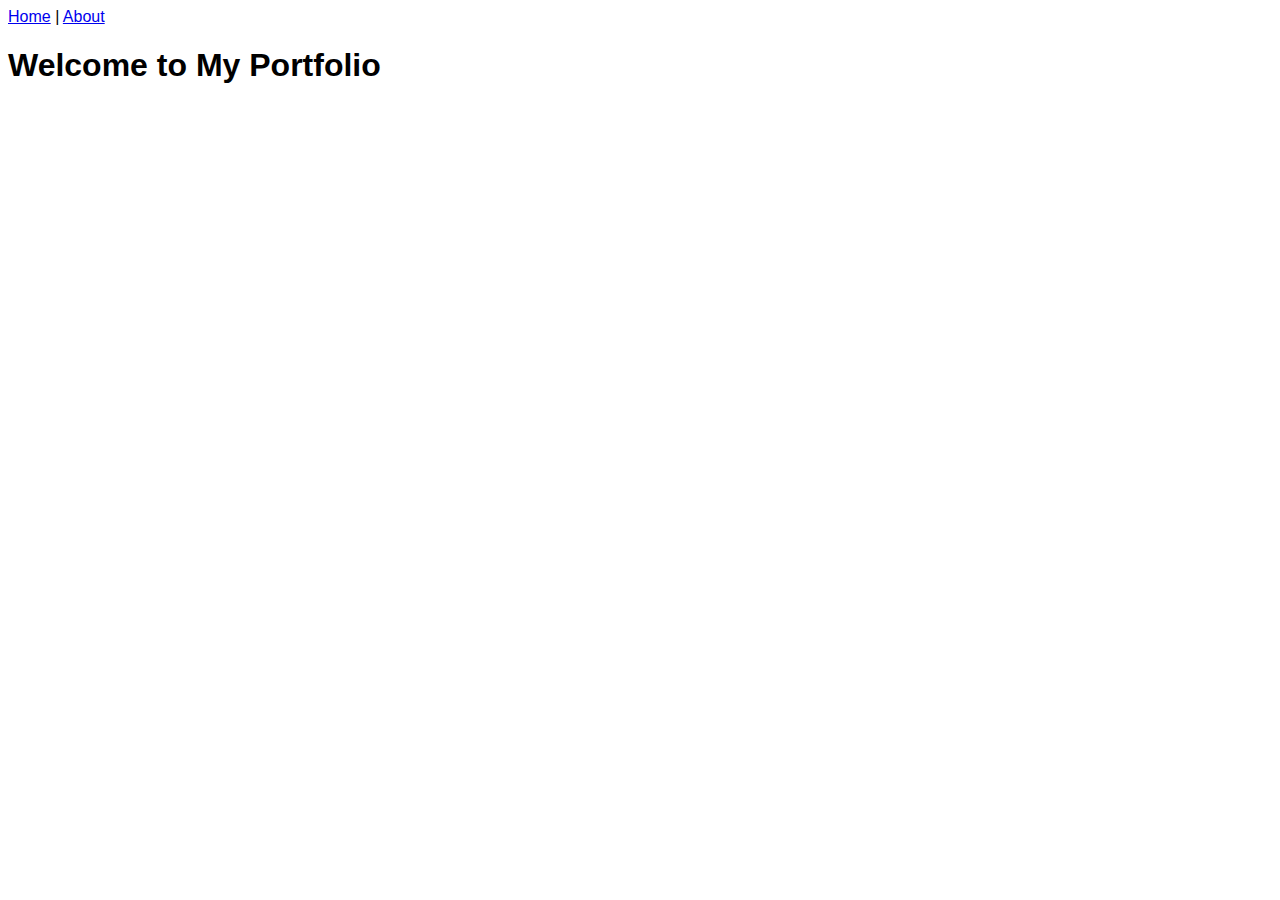
<file: index.html>
<!DOCTYPE html>
<html>
<head>
  <title>My Portfolio</title>
  <link rel="stylesheet" href="style.css">

</head>
<body>

  <nav>
    <a href="index.html">Home</a> |
    <a href="about.html">About</a>
  </nav>

  <h1>Welcome to My Portfolio</h1>

</body>
</html>
</file>
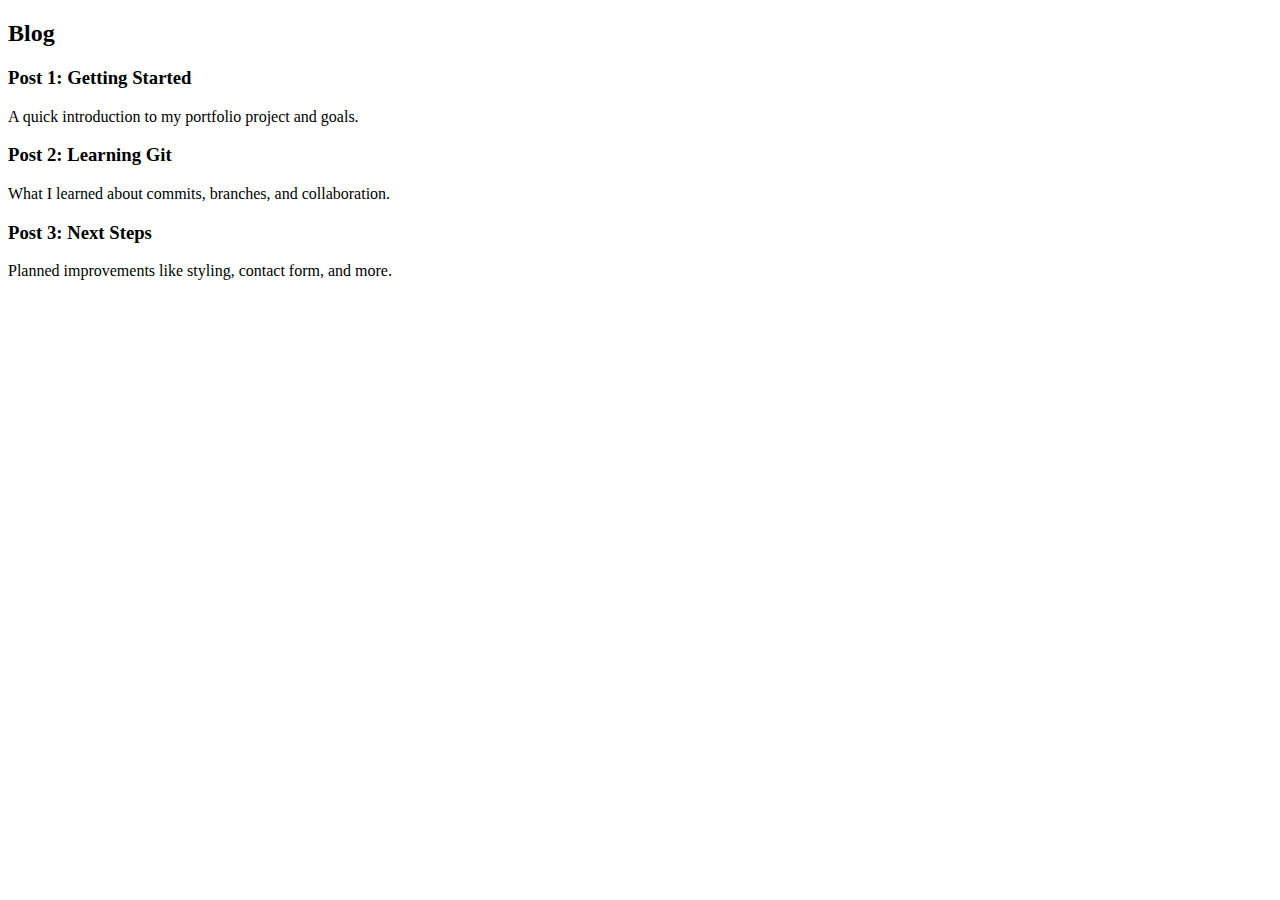
<file: blog.html>
<!DOCTYPE html>
<html>
<head>
  <title>Blog</title>
</head>
<body>

  <h2>Blog</h2>

  <div>
    <h3>Post 1: Getting Started</h3>
    <p>A quick introduction to my portfolio project and goals.</p>
  </div>

  <div>
    <h3>Post 2: Learning Git</h3>
    <p>What I learned about commits, branches, and collaboration.</p>
  </div>

  <div>
    <h3>Post 3: Next Steps</h3>
    <p>Planned improvements like styling, contact form, and more.</p>
  </div>

</body>
</html>
</file>
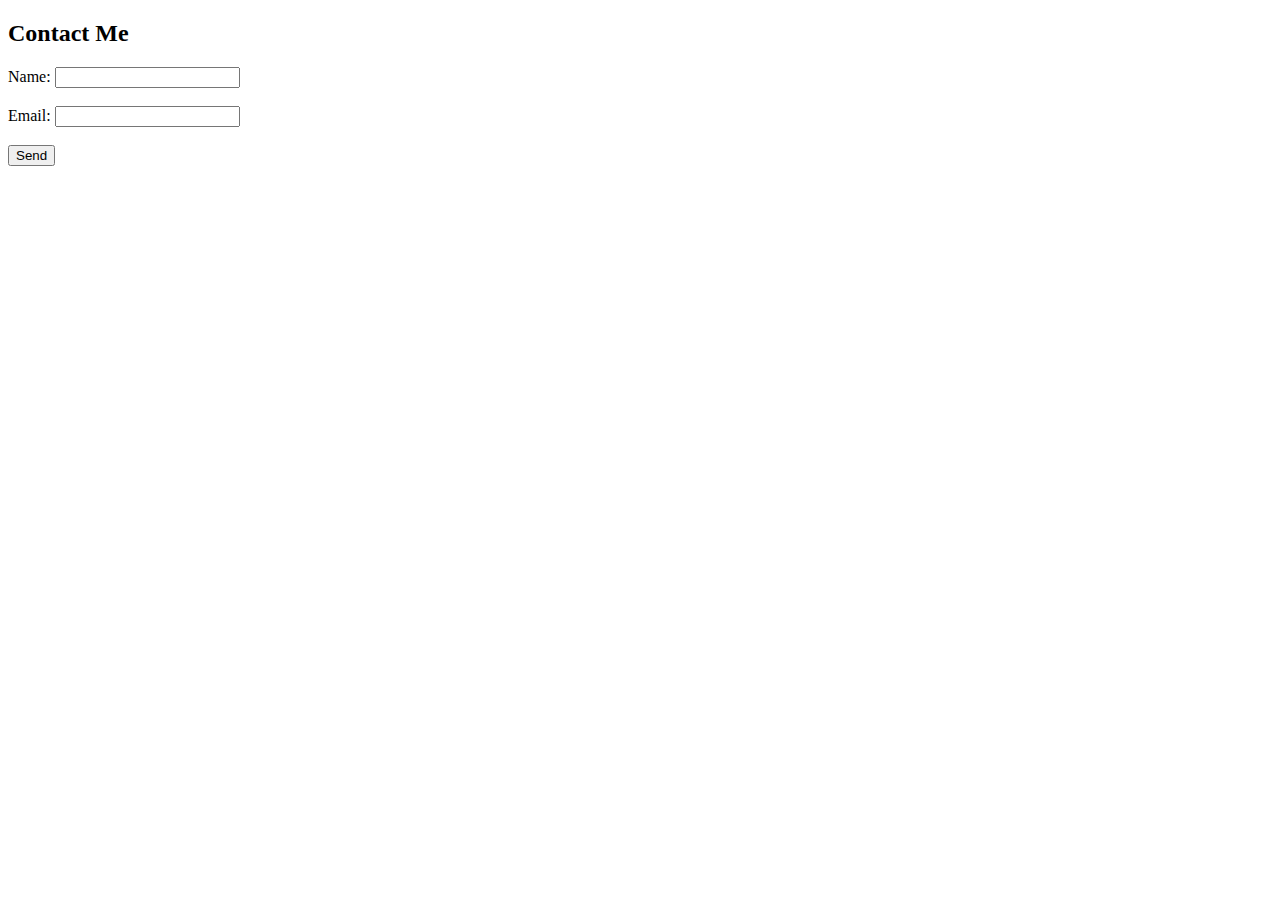
<file: contact.html>
<!DOCTYPE html>
<html>
<body>
  <h2>Contact Me</h2>

  <form>
    <label>Name:</label>
    <input type="text" /><br/><br/>

    <label>Email:</label>
    <input type="email" /><br/><br/>

    <button type="submit">Send</button>
  </form>

</body>
</html>
</file>
<file: style.css>
body {
  font-family: Arial, sans-serif;
}

nav {
  margin-bottom: 20px;
}
</file>
